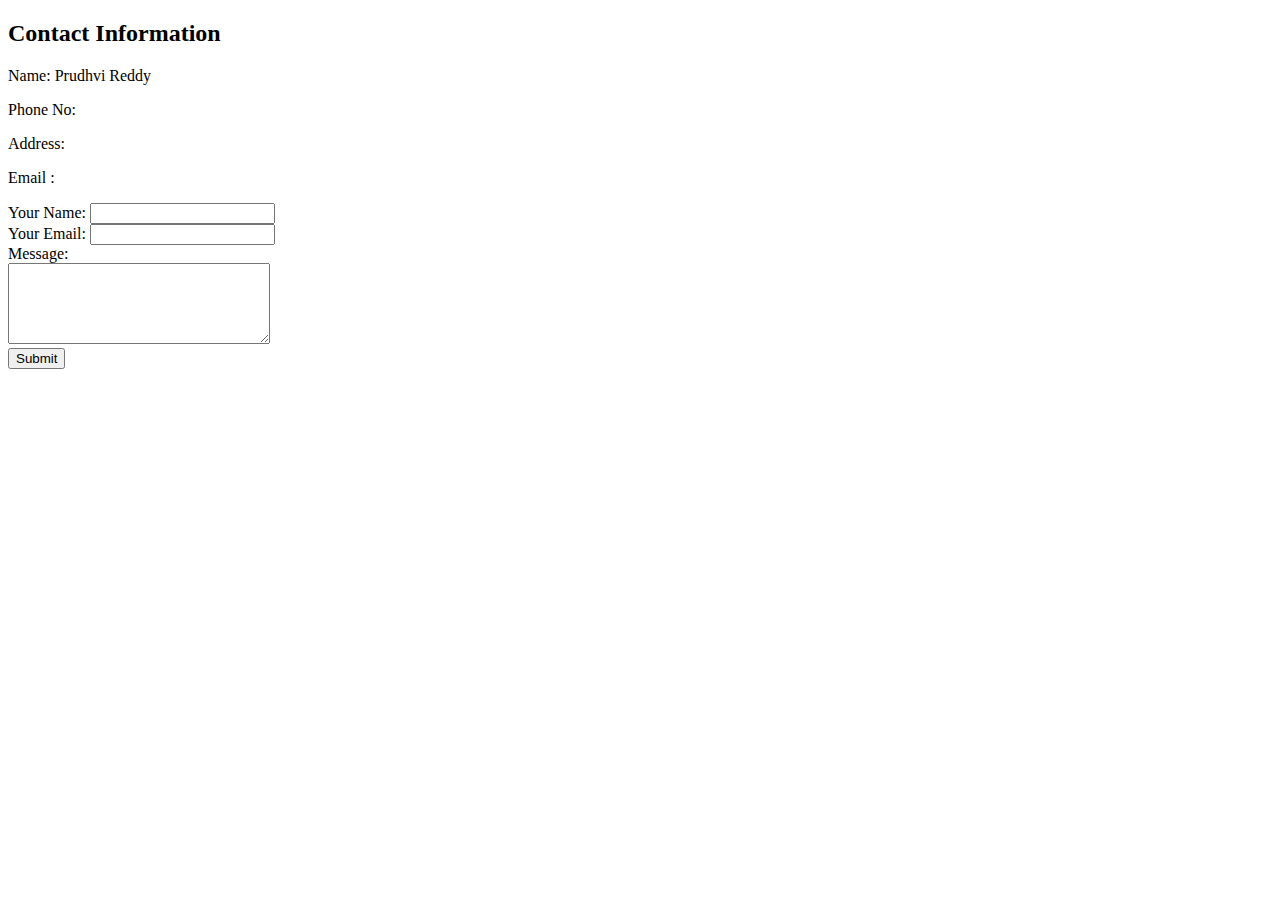
<file: contacts.html>
<!DOCTYPE html>
<html lang="en">
<head>
    <meta charset="UTF-8">
    <meta http-equiv="X-UA-Compatible" content="IE=edge">
    <meta name="viewport" content="width=device-width, initial-scale=1.0">
    <title>Document</title>
</head>
<body>
    <h2><strong>Contact Information</strong></h2>
    <p>Name:  Prudhvi Reddy</p>
    <p>Phone No: </p>
    <p>Address: </p>
    <p>Email :</p>

    <form  action="mailto:kprudhvired@gmail.com" method="post" enctype="text/plain">
        <label>Your Name:</label>
        <input type="text" name="yourName"><br>        
        <label>Your Email:</label>
        <input type="email" name="yourEmail"><br>
        <label>Message:</label><br>
        <textarea name="yourMessage" rows="5" cols="30"></textarea><br>
       
        <input type="submit" name="">
    </form>


    
</body>
</html>
</file>
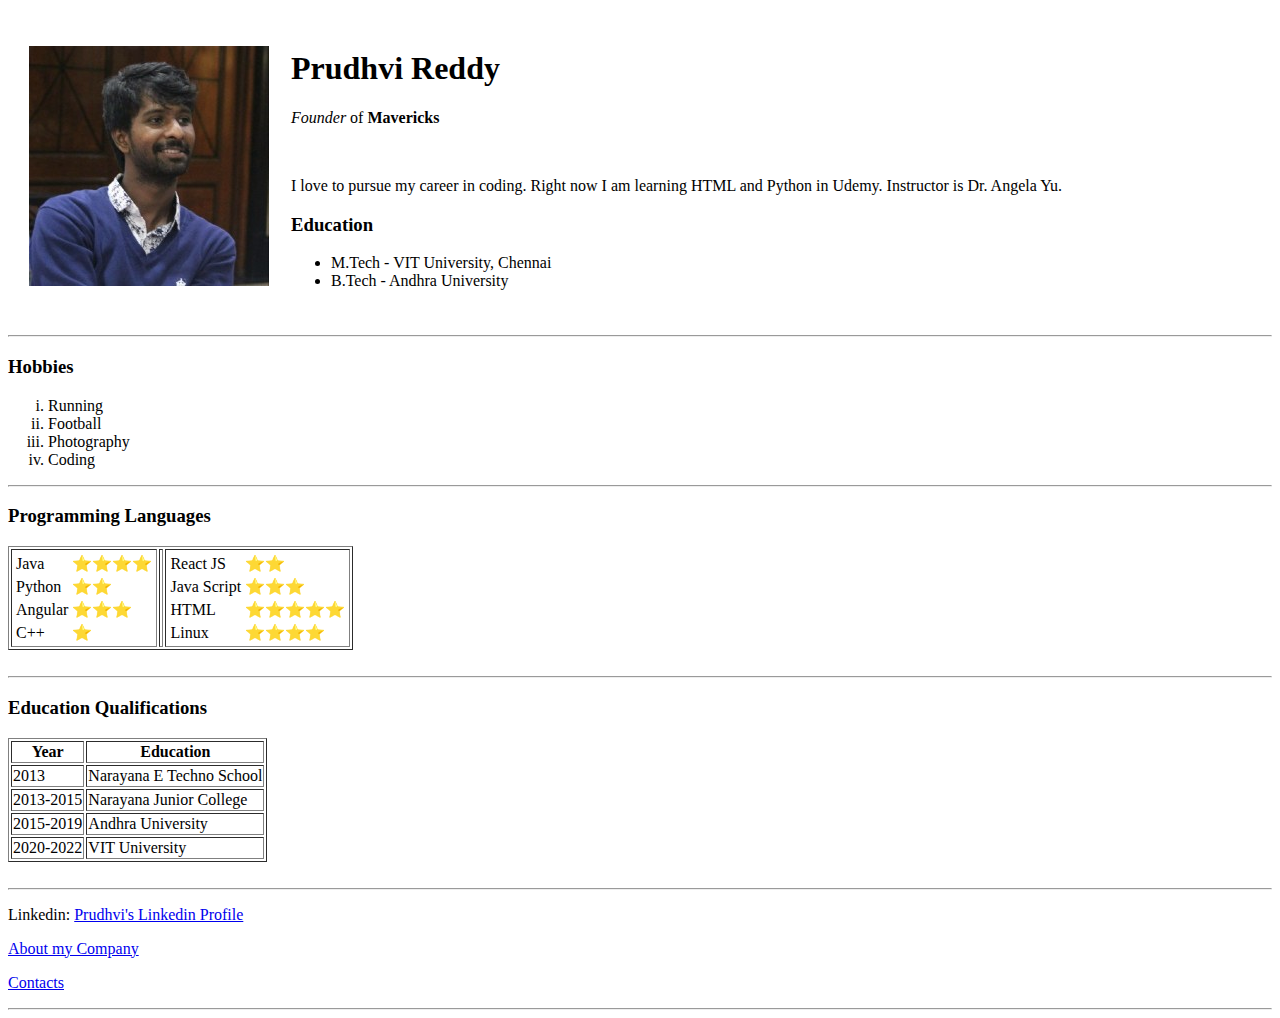
<file: first.html>
<!DOCTYPE html>
<head>
    <meta charset="utf-8">
    <title>😀Prudhvi's Website</title>

</head>
<body>
    <table cellspacing="20">
        <tr>
            <td><img src="prudhvi2.jpg" alt="Prudhvi's Image"></td>
            <td><h1>Prudhvi Reddy</h1>
                <p><em>Founder</em> of <strong>Mavericks</strong></p>
                <br>
                <p>I love to pursue my career in coding. Right now I am learning HTML and Python in Udemy. Instructor is Dr. Angela Yu.</p>
                
                <h3><strong>Education</strong></h3>
                <ul>
                    <li>M.Tech - VIT University, Chennai</li>
                    <li>B.Tech - Andhra University</li>
                </ul>
             </td>
        </tr>
    </table>
    <hr>
    
        
        <h3>Hobbies</h3>
        <ol type="i">
            <li>Running</li>
            <li>Football</li>
            <li>Photography</li>
            <li>Coding</li>
        </ol>
        <hr>
        <h3>Programming Languages</h3>
        <table border="1" cellsspacing="10">
            <tr>
                <td>
                    <table >
                        <tr>
                            <td>Java</td>
                            <td>⭐⭐⭐⭐</td>
                        </tr>
                        <tr>
                            <td>Python</td>
                            <td>⭐⭐</td>
                        </tr>
                        <tr>
                            <td>Angular</td>
                            <td>⭐⭐⭐</td>
                        </tr>
                        <tr>
                            <td>C++</td>
                            <td>⭐</td>
                        </tr>
                    </table>
                    
                </td>

                <td>
                    <td>
                        <table >
                            <tr>
                                <td>React JS</td>
                                <td>⭐⭐</td>
                            </tr>
                            <tr>
                                <td>Java Script</td>
                                <td>⭐⭐⭐</td>
                            </tr>
                            <tr>
                                <td>HTML</td>
                                <td>⭐⭐⭐⭐⭐</td>
                            </tr>
                            <tr>
                                <td>Linux</td>
                                <td>⭐⭐⭐⭐</td>
                            </tr>
                        </table>
                        
                    </td>
                     
                </td>
                
            </tr>
            
                
            
            
        </table>
        <br>
        <hr>




        
        
        <h3>Education Qualifications</h3>
        <table border="1">
            <thead>
                <tr>
                    <th>Year</th>
                    <th>Education</th>
                </tr>
            </thead>
            <tbody>
                <tr>
                    <td>2013</td>
                    <td>Narayana E Techno School</td>
                </tr>
                <tr>
                    <td>2013-2015</td>
                    <td>Narayana Junior College</td>
                </tr>
                <tr>
                    <td>2015-2019</td>
                    <td>Andhra University</td>
                </tr>
                <tr>
                    <td>2020-2022</td>
                    <td>VIT University</td>
                </tr>

            </tbody>
            <tfoot>

            </tfoot>
        </table>
        <br>
        <hr>
        <p>Linkedin: <a href="https://www.linkedin.com/in/prudhvi-reddy-b93514100/">Prudhvi's Linkedin Profile</a>
        </p>
        <p> <a href="sample.html" >About my Company</a></p>
        <p><a href="contacts.html">Contacts</a></p>
        <hr>

        
</body>
</html>
</file>
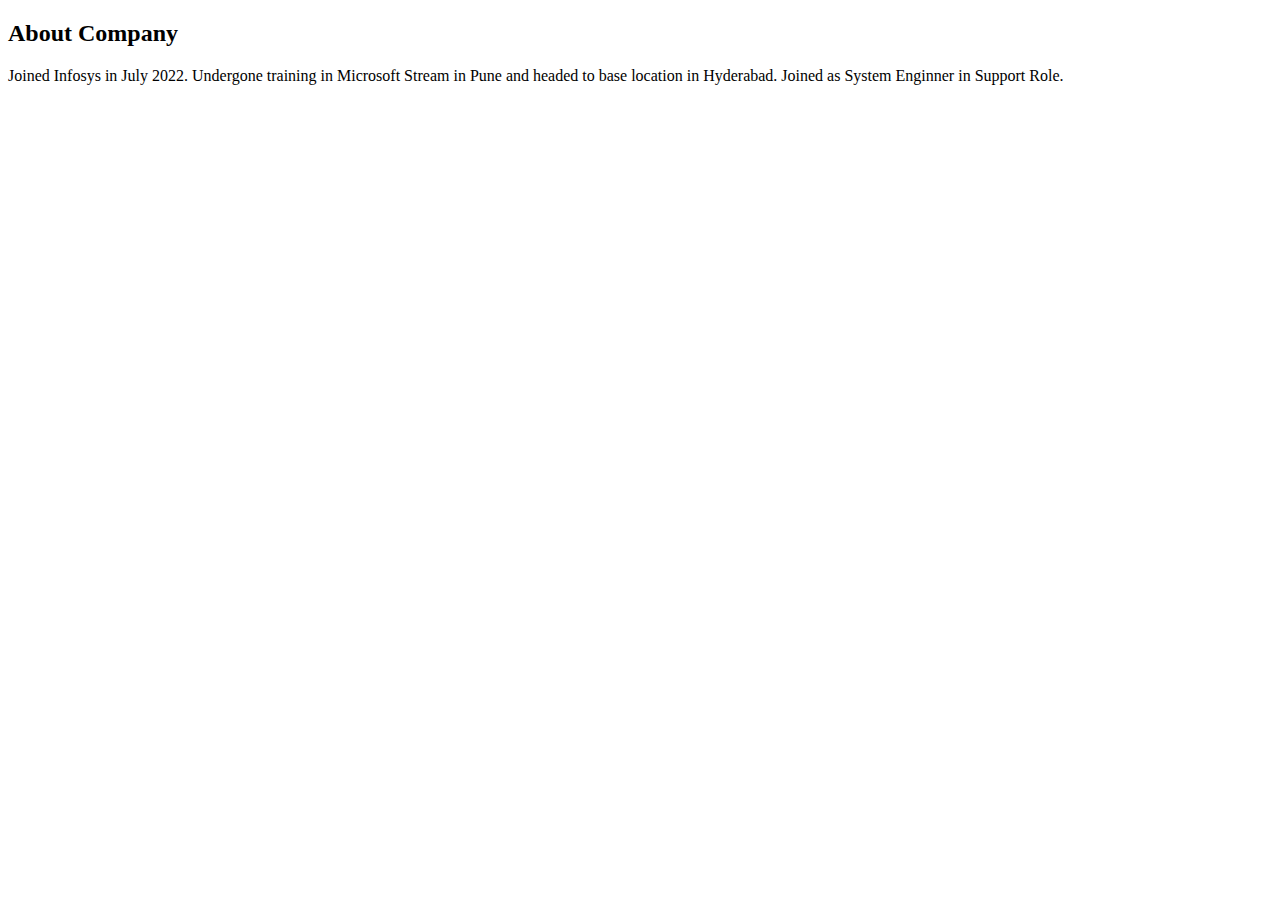
<file: sample.html>
<!DOCTYPE html>
<html lang="en">
<head>
    <meta charset="UTF-8">
    <meta http-equiv="X-UA-Compatible" content="IE=edge">
    <meta name="viewport" content="width=device-width, initial-scale=1.0">
    <title>Document</title>
</head>
<body>
    <h2>About Company</h2>
    <p>Joined Infosys in July 2022. Undergone training in Microsoft Stream in Pune and headed to base location in Hyderabad.
        Joined as System Enginner in Support Role.
    </p>
</body>
</html>
</file>
